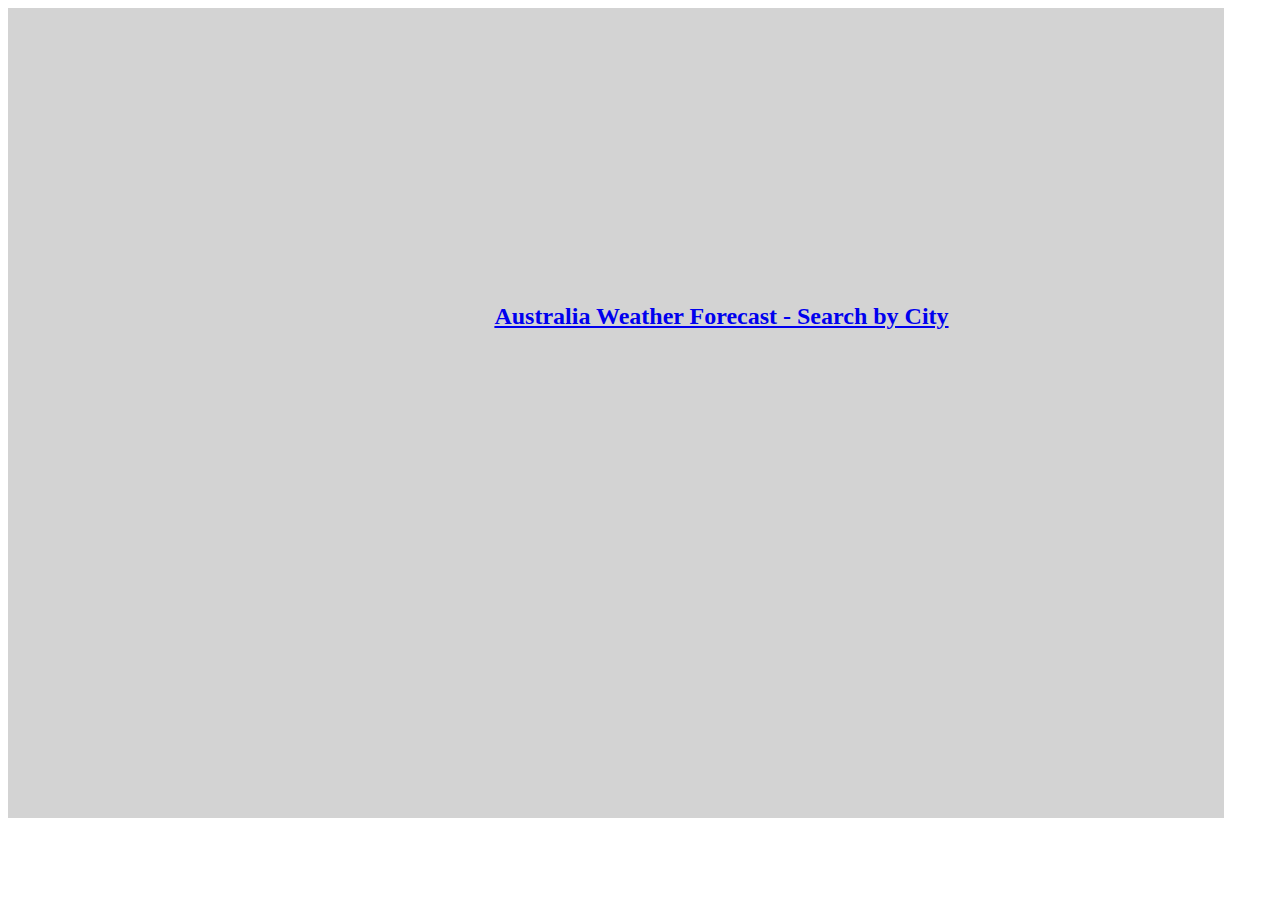
<file: src/main/resources/static/index.html>
<!doctype html>
<html lang="en">
<head>
    <meta charset="UTF-8">
    <meta name="viewport"
          content="width=device-width, user-scalable=no, initial-scale=1.0, maximum-scale=1.0, minimum-scale=1.0">
    <meta http-equiv="X-UA-Compatible" content="ie=edge">
    <title>Australia Weather Search</title>
</head>
<body>
<div id="container-home" style="position:absolute;width:95%;height:90%;background:lightgrey;">
    <div id="container-inner" style="position:absolute;width:40%;height:3%;top:34%;left:40%;">
        <a href="auweather.html" target="_self"><h2> Australia Weather Forecast - Search by City </h2></a>
    </div>
</div>
</body>
</html>
</file>
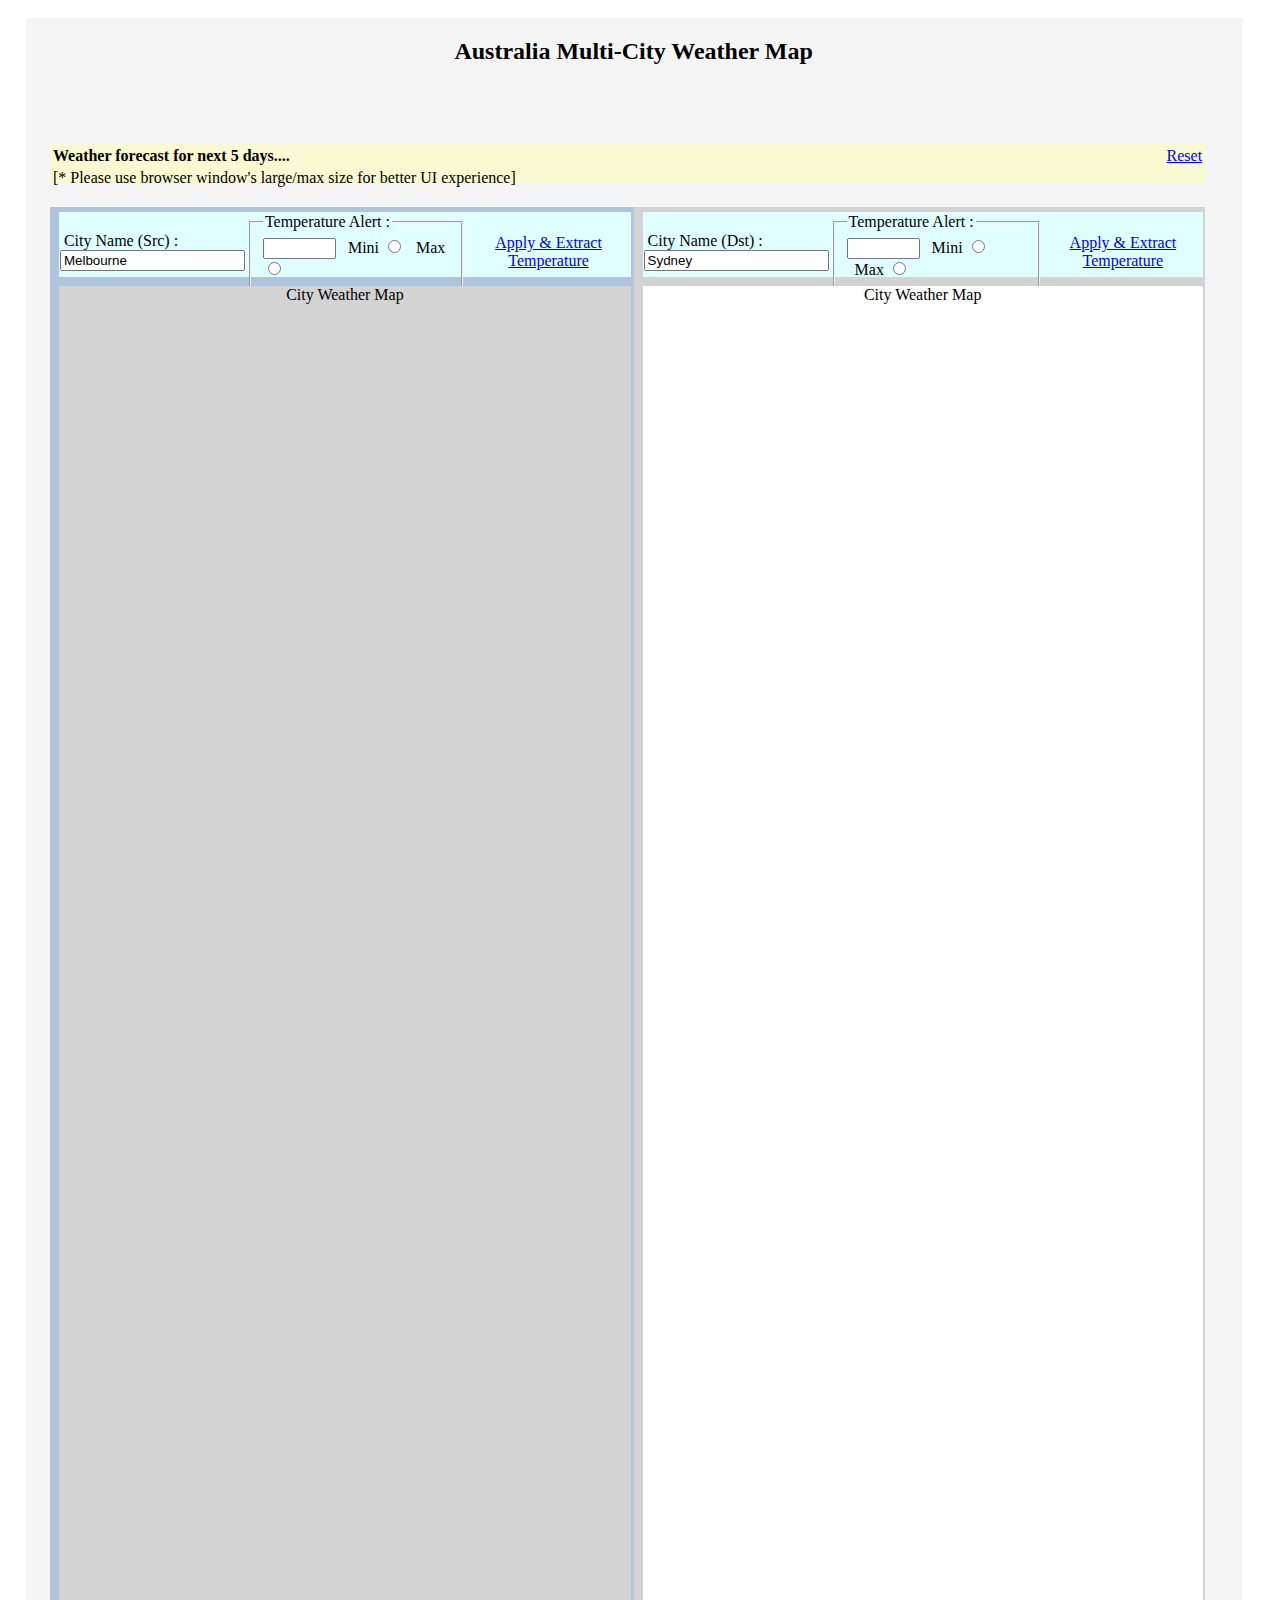
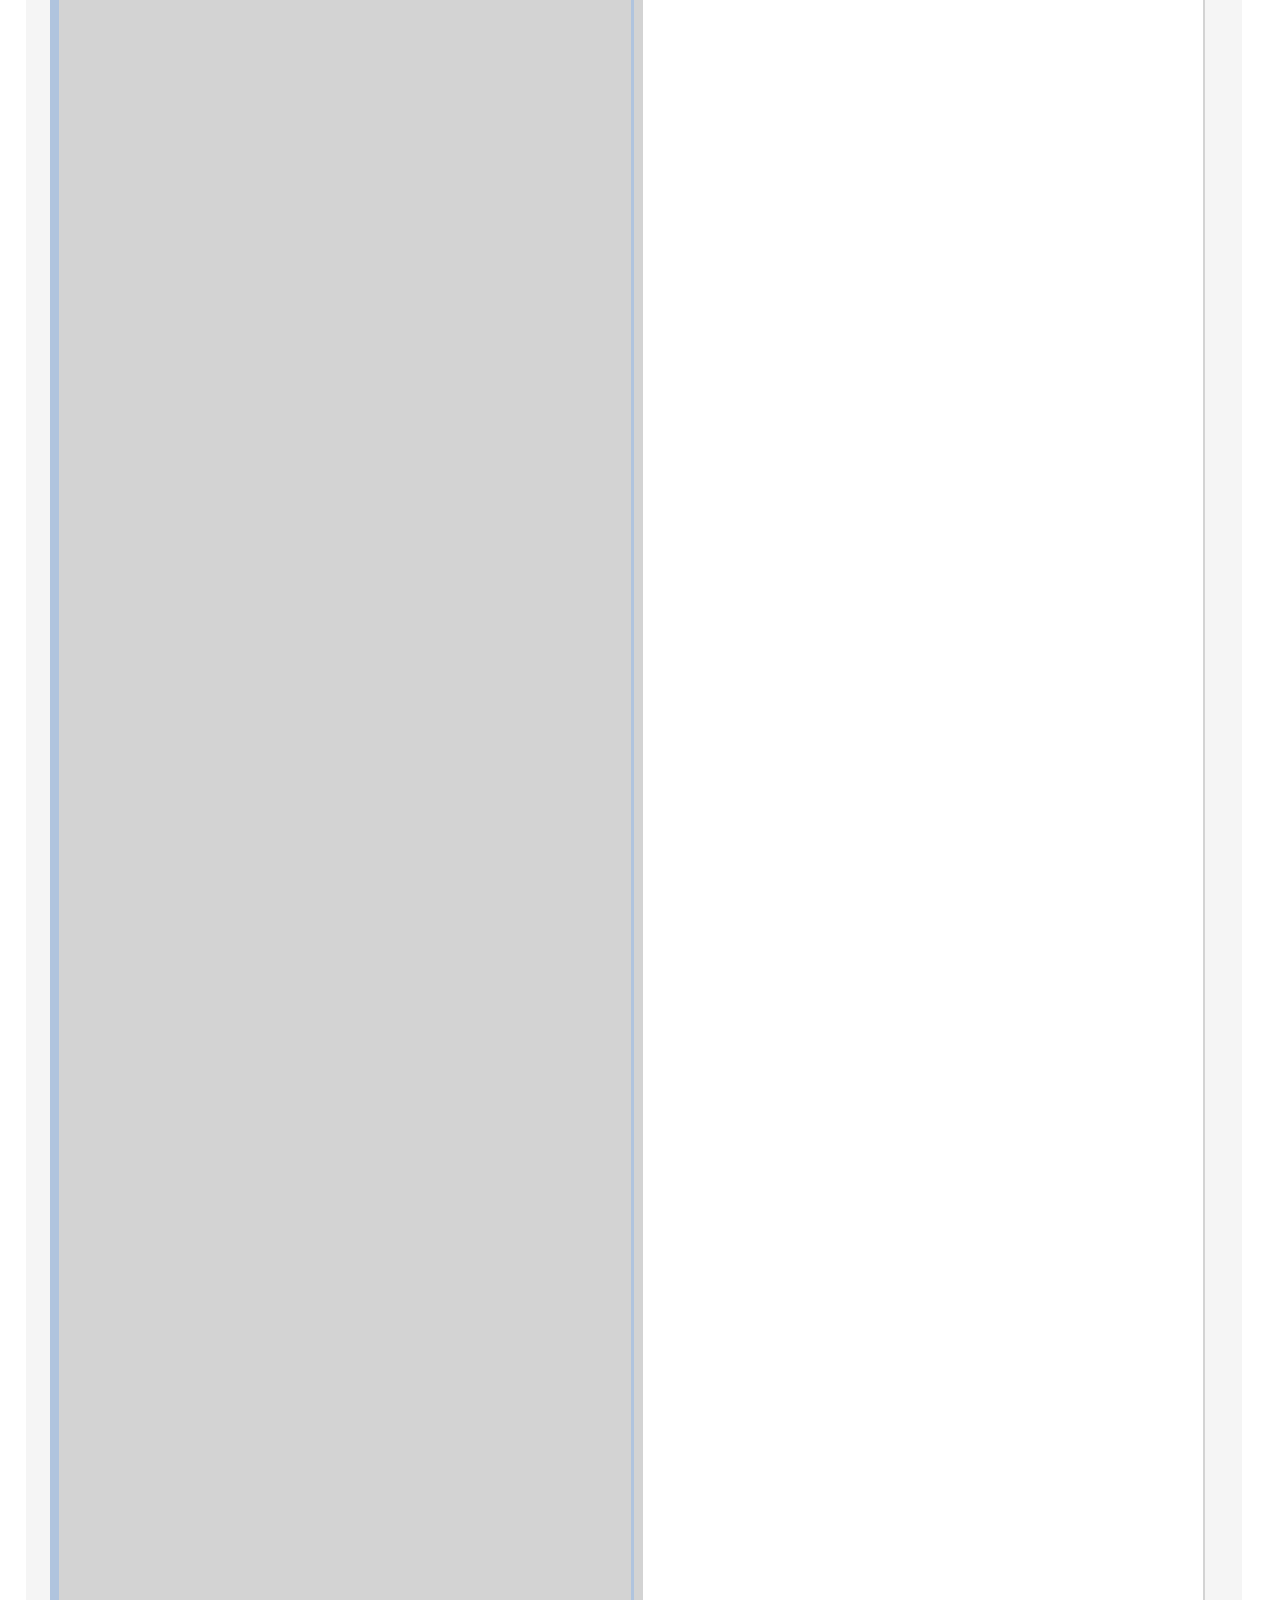
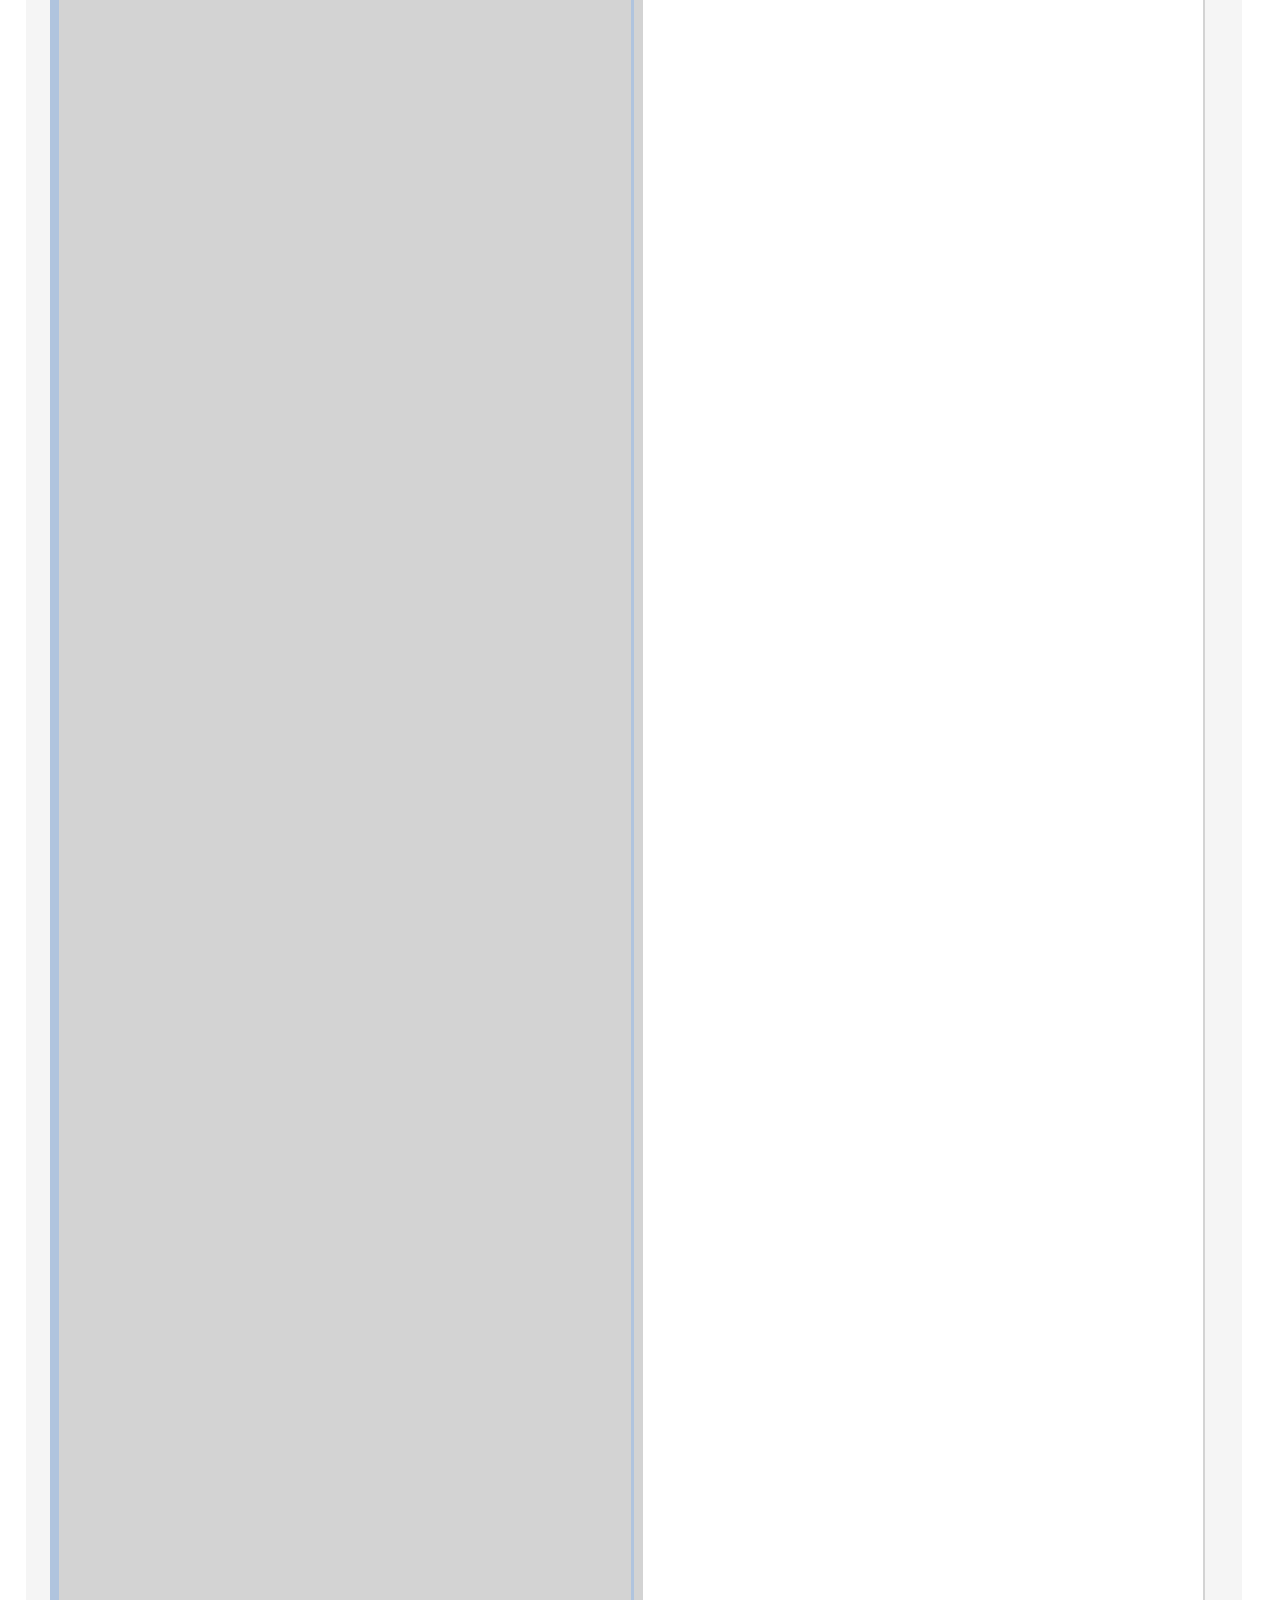
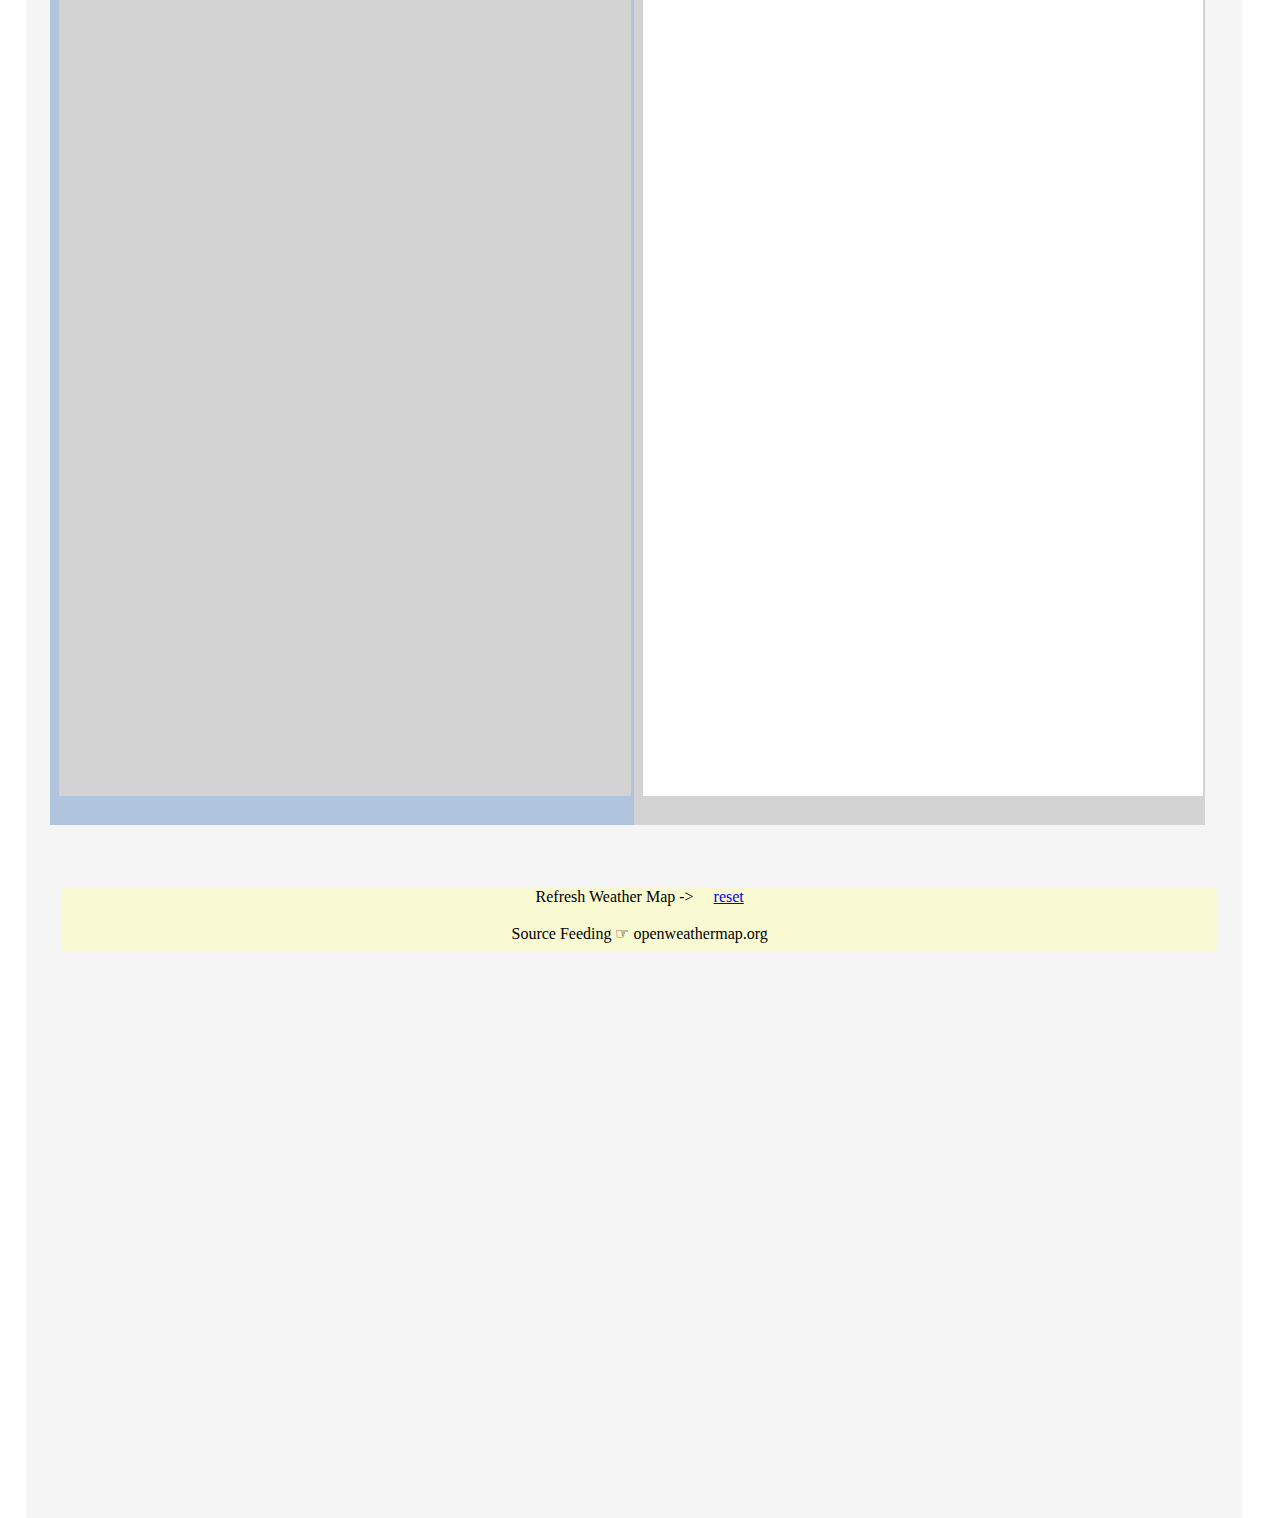
<file: src/main/resources/static/auweather.html>
<!DOCTYPE html>
<html>

<head>
    <meta charset="utf-8">
    <meta http-equiv="X-UA-Compatible" content="IE=edge">
    <title>WeatherMap</title>
    <meta name="description" content="">
    <meta name="viewport" content="width=device-width, initial-scale=1">
    <link rel="stylesheet" href="css/bg-style.css">
    <script src="https://ajax.googleapis.com/ajax/libs/jquery/3.7.1/jquery.min.js"></script>
    <script src="js/json2.js"></script>
    <script src="js/jsonpath-0.8.0.js"></script>
    <script src="js/auweather.js"></script>
</head>

<body>
    <div id="box">
        <h2>Australia Multi-City Weather Map</h2>
        <div class="header">
            <table width="100%">
                <tr><td align="left" width=50%><b> Weather forecast for next 5 days....</b></td><td align="right" width=50%>&nbsp; &nbsp; <a href="#" onclick="location.reload();">Reset</a></td></tr>
                <tr><td align="left" width=50%>[* Please use browser window's large/max size for better UI experience]</td><td align="right" width=50%></td></tr>
            </table>

        </div>
        <div id="container-1">
            <div id="container-1a">

                <table width="100%" border="0" cellspacing="0">
                    <tr>
                        <td align="left" width="30%">
                            &nbsp;City Name (Src) : <input type="text" id="src_city" value="Melbourne">
                        </td>
                        <td align="left" width="40%">
                            <fieldset>
                                <legend>Temperature Alert :</legend>
                                <input type="text" size="6" id="src_alert_temp" value="">
                                &nbsp;&nbsp;Mini <input type="radio" id="src_mini_temp" name="src_temp_check"
                                    value="src_alert_mini">
                                &nbsp;&nbsp;Max <input type="radio" id="src_max_temp" name="src_temp_check"
                                    value="src_alert_max">
                                &nbsp;&nbsp;
                            </fieldset>
                        </td>
                        <td align="center" width="30%">
                            <a href="#" id="src">Apply & Extract Temperature </a>
                            
                        </td>
                    </tr>
                </table>

            </div>
            <div id="container-1b">City Weather Map</div>
        </div>
        <div id="container-2">
            <div id="container-2a">
                <table width="100%" border="0" cellspacing="0">
                    <tr>
                        <td align="left" width="30%">&nbsp;City Name (Dst) : <input type="text" id="dst_city"
                                value="Sydney">
                        </td>
                        <td align="left" width="40%">
                            <fieldset>
                                <legend>Temperature Alert :</legend>
                                <input type="text" size="6" id="dst_alert_temp" value="">
                                &nbsp;&nbsp;Mini <input type="radio" id="dst_mini_temp" name="dst_temp_check"
                                    value="dst_alert_mini">
                                &nbsp;&nbsp;Max <input type="radio" id="dst_max_temp" name="dst_temp_check"
                                    value="dst_alert_max">
                            </fieldset>
                        </td>
                        <td align="center" width="30%">
                            <a href="#" id="dst">Apply & Extract Temperature </a>
                            
                        </td>
                    </tr>
                </table>
            </div>
            <div id="container-2b">City Weather Map</div>
        </div>
        <div class="footer">
            Refresh Weather Map -> &nbsp; &nbsp;
            <a href="#" onclick="location.reload();">reset</a>
            <br><br>Source Feeding &#9758; openweathermap.org
        </div>
    </div>
</body>

</html>
</file>
<file: src/main/resources/static/css/bg-style.css>
body {
            /*background-image: url('soft-flower.jpg');*/
            background-repeat: no-repeat;
            background-attachment: fixed;
            background-size: cover;
            background-size: 100% 100%;
        }

        #box {
            /* position: relative; */
            position: absolute;
            /* width: 1000px; */
            /* height: 500px; */
            width: 95%;
            height: 700%;
            background: whitesmoke;
            display: block;
            top: 2%;
            left: 2%;
            text-align: center;
        }

        .header {
            position: absolute;
            width: 95%;
            height: 40px;
            background: lightgoldenrodyellow;
            top: 2%;
            left: 2%;
            text-align: left;
        }

        #container-1 {
            position: absolute;
            /* width: 800px;
            height: 100px; */
            width: 48%;
            height: 86%;
            background: lightsteelblue;
            /* display: block; */
            top: 3%;
            left: 2%;
            text-align: center;
        }
        #container-1a {
            position: absolute;
            width: 98%;
            height: 65px;
            background: lightcyan;
            top: 5px;
            left: 9px;
            text-align: left;
        }
        #container-1b {
            position: absolute;
            width: 98%;
            height: 98%;
            background: lightgray;
            top: 79px;
            left: 9px;
            text-align: center;
        }
        #container-2 {
            position: absolute;
            width: 47%;
            height: 86%;
            background: lightgray;
            top: 3%;
            left: 50%;
            text-align: center;
        }
        #container-2a {
            position: absolute;
            width: 98%;
            height: 65px;
            background: lightcyan;
            top: 5px;
            left: 9px;
            text-align: left;
        }
        #container-2b {
            position: absolute;
            width: 98%;
            height: 98%;
            background: white;
            top: 79px;
            left: 9px;
            text-align: center;
        }

        .footer {
            position: absolute;
            width: 95%;
            height: 1%;
            background: lightgoldenrodyellow;
            top: 90%;
            left: 3%;
            text-align: center;
        }
</file>
